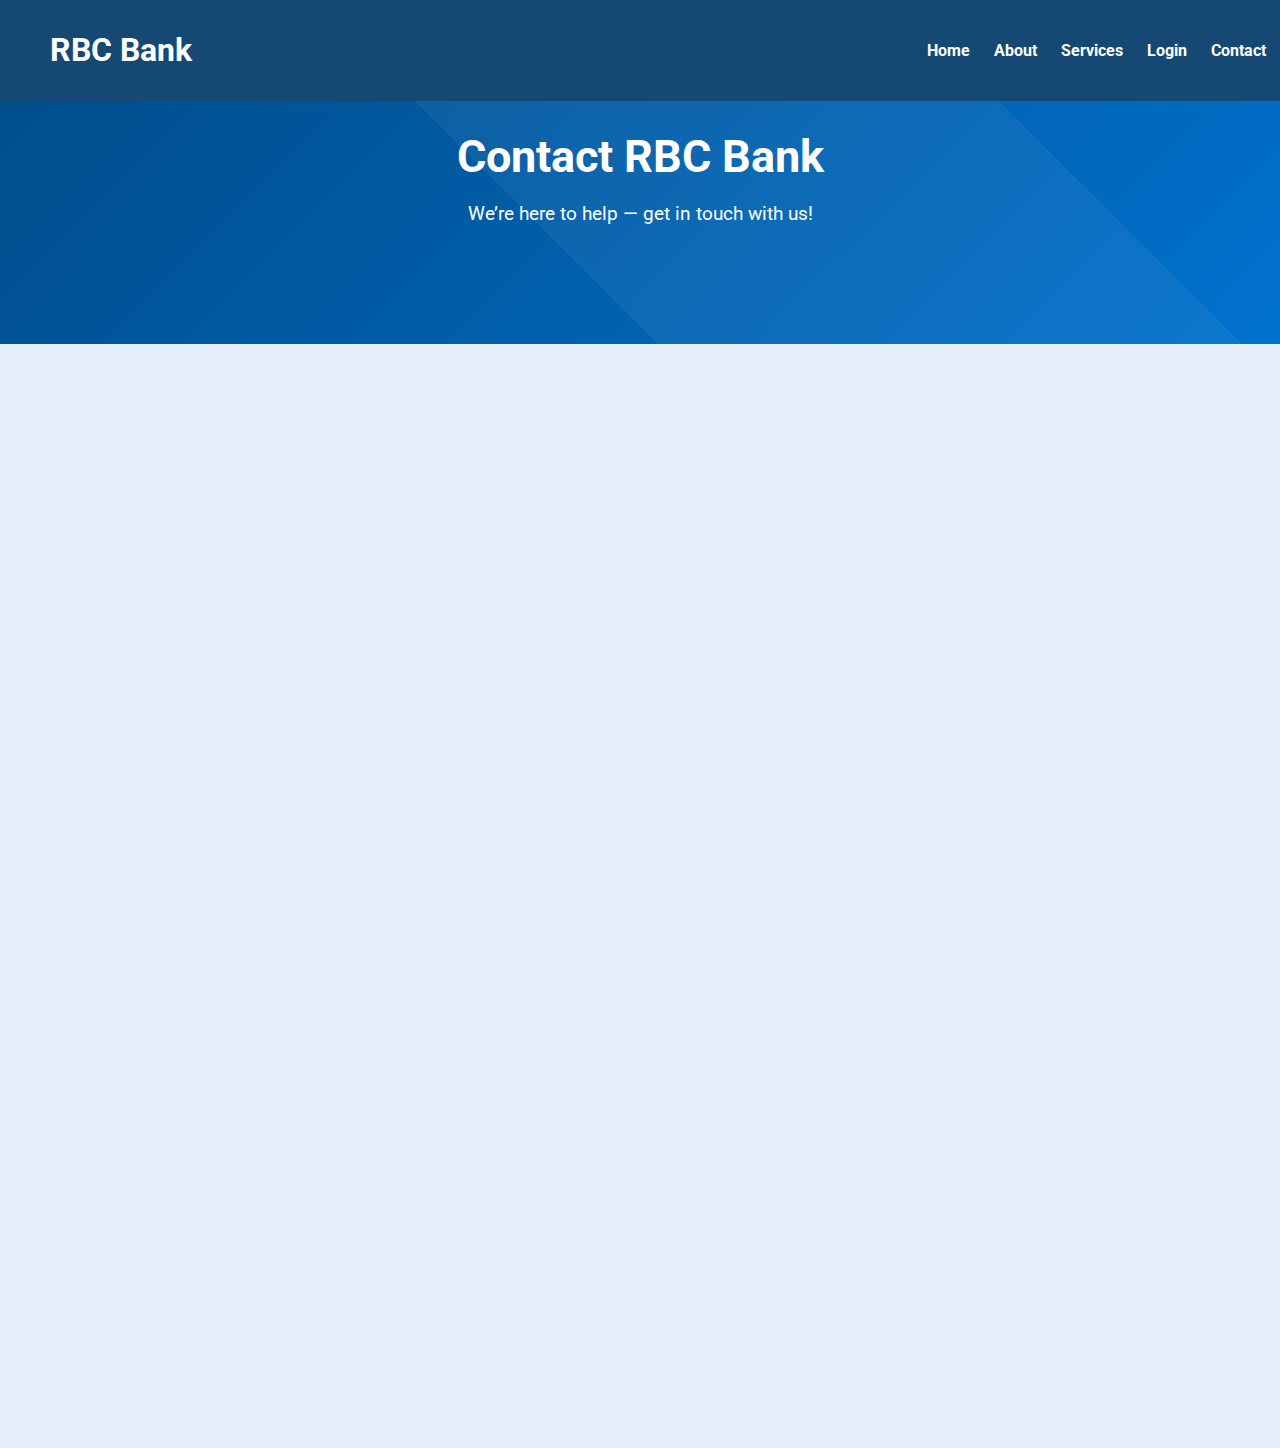
<file: contact.html>
<!DOCTYPE html>
<html lang="en">
<head>
    <meta charset="UTF-8">
    <meta name="viewport" content="width=device-width, initial-scale=1.0">
    <title>RBC Bank | Contact Us</title>
    <link rel="stylesheet" href="contact.css">
    <!-- Google Fonts -->
    <link href="https://fonts.googleapis.com/css2?family=Roboto:wght@400;500;700&display=swap" rel="stylesheet">
</head>

<!-- NAVBAR -->
<header class="navbar">
    <h1>RBC Bank</h1>
    <nav>
        <a href="RBC.html">Home</a>
        <a href="about.html">About</a>
        <a href="services.html">Services</a>
        <a href="login.html">Login</a>
        <a href="contact.html">Contact</a>
    </nav>
</header>  

<body>

<header class="header">
    <div class="header-content">
        <h1>Contact RBC Bank</h1>
        <p>We’re here to help — get in touch with us!</p>
    </div>
</header>

<div class="container">

    <!-- Contact Info -->
    <div class="contact-info fade-in-left">
        <h2>Contact Information</h2>
        <p><strong>Address:</strong> RBC Bank, 500 N Tryon St, Toronto, ON 28202, Canada</p>
        <p><strong>Phone:</strong> +1 800-769-2520</p>
        <p><strong>Email:</strong> support@rbcbank.com</p>
        <p><strong>Customer Support Hours:</strong> Mon – Fri: 8:00 AM – 8:00 PM (EST)</p>
    </div>

    <!-- Contact Form -->
    <div class="contact-form fade-in-right">
        <h2>Send Us a Message</h2>
        <form action="#" method="post">
            <label for="name">Your Name</label>
            <input type="text" id="name" name="name" placeholder="Enter your name" required>

            <label for="email">Your Email</label>
            <input type="email" id="email" name="email" placeholder="Enter your email" required>

            <label for="subject">Subject</label>
            <input type="text" id="subject" name="subject" placeholder="Subject" required>

            <label for="message">Message</label>
            <textarea id="message" name="message" rows="5" placeholder="Write your message here..." required></textarea>

            <button type="submit">Submit</button>
        </form>
    </div>

</div>

<!-- Optional: Footer -->
<footer class="footer fade-in-up">
    <p>&copy; 2026 RBC Bank. All Rights Reserved.</p>
</footer>

</body>
</html>
</file>
<file: contact.css>
/* General Styles */
body {
    font-family: 'Roboto', sans-serif;
    background-color: #e6f0fa;
    margin: 0;
    padding: 0;
    color: #333;
}

/* NAVBAR */
.navbar {
    position: fixed;
    top: 0;
    width: 95%;
    padding: 10px 50px;
    background: #154872;
    color: white;
    display: flex;
    justify-content: space-between;
    align-items: center;
    z-index: 10;
}

.navbar nav a {
    color: white;
    margin-left: 20px;
    text-decoration: none;
    font-weight: bold;
    transition: 0.3s;
}

.navbar nav a:hover {
    color: black;
}

/* Header */
.header {
    background: linear-gradient(135deg, #004b87, #0072ce);
    color: #fff;
    padding: 100px 20px;
    text-align: center;
    position: relative;
    overflow: hidden;
}

.header::after {
    content: '';
    position: absolute;
    width: 200%;
    height: 120%;
    top: -50%;
    left: -50%;
    background: rgba(255,255,255,0.05);
    transform: rotate(45deg);
    animation: moveLight 6s linear infinite;
}

@keyframes moveLight {
    0% { transform: rotate(45deg) translateX(0); }
    100% { transform: rotate(45deg) translateX(1000px); }
}

.header h1 {
    font-size: 2.8rem;
    margin-bottom: 10px;
}

.header p {
    font-size: 1.2rem;
}

/* Container */
.container {
    width: 90%;
    max-width: 1000px;
    margin: auto;
    padding: 40px 0;
    display: flex;
    flex-wrap: wrap;
    gap: 20px;
    justify-content: space-between;
}

/* Contact Info & Form Styling */
.contact-info, .contact-form {
    background: #fff;
    padding: 30px;
    flex: 1 1 45%;
    border-radius: 10px;
    box-shadow: 0 15px 25px rgba(0,0,0,0.1);
    transition: transform 0.6s ease, opacity 0.6s ease;
}

/* Headings */
.contact-info h2, .contact-form h2 {
    color: #004b87;
    margin-bottom: 20px;
}

/* Paragraphs */
.contact-info p {
    line-height: 1.6;
}

/* Form Inputs */
.contact-form input[type="text"],
.contact-form input[type="email"],
.contact-form textarea {
    width: 100%;
    padding: 12px;
    margin: 8px 0 16px;
    border: 1px solid #ccc;
    border-radius: 5px;
    transition: border 0.3s;
}

.contact-form input:focus,
.contact-form textarea:focus {
    border-color: #004b87;
    outline: none;
}

/* Submit Button */
.contact-form button {
    background: #004b87;
    color: #fff;
    border: none;
    padding: 14px 25px;
    cursor: pointer;
    border-radius: 5px;
    font-size: 16px;
    transition: background 0.3s, transform 0.3s;
}

.contact-form button:hover {
    background: #0072ce;
    transform: scale(1.05);
}

/* Footer */
.footer {
    text-align: center;
    padding: 20px;
    background-color: #004b87;
    color: #fff;
    font-size: 0.9rem;
}

/* Cinematic Animations */
.fade-in-left { 
    opacity: 0;
    transform: translateX(-50px);
    animation: fadeInLeft 1s forwards;
    animation-delay: 0.3s;
}

.fade-in-right { 
    opacity: 0;
    transform: translateX(50px);
    animation: fadeInRight 1s forwards;
    animation-delay: 0.5s;
}

.fade-in-up { 
    opacity: 0;
    transform: translateY(50px);
    animation: fadeInUp 1s forwards;
    animation-delay: 0.7s;
}

@keyframes fadeInLeft {
    to { opacity: 1; transform: translateX(0); }
}

@keyframes fadeInRight {
    to { opacity: 1; transform: translateX(0); }
}

@keyframes fadeInUp {
    to { opacity: 1; transform: translateY(0); }
}

/* Responsive */
@media(max-width: 768px){
    .container {
        flex-direction: column;
    }
}
</file>
